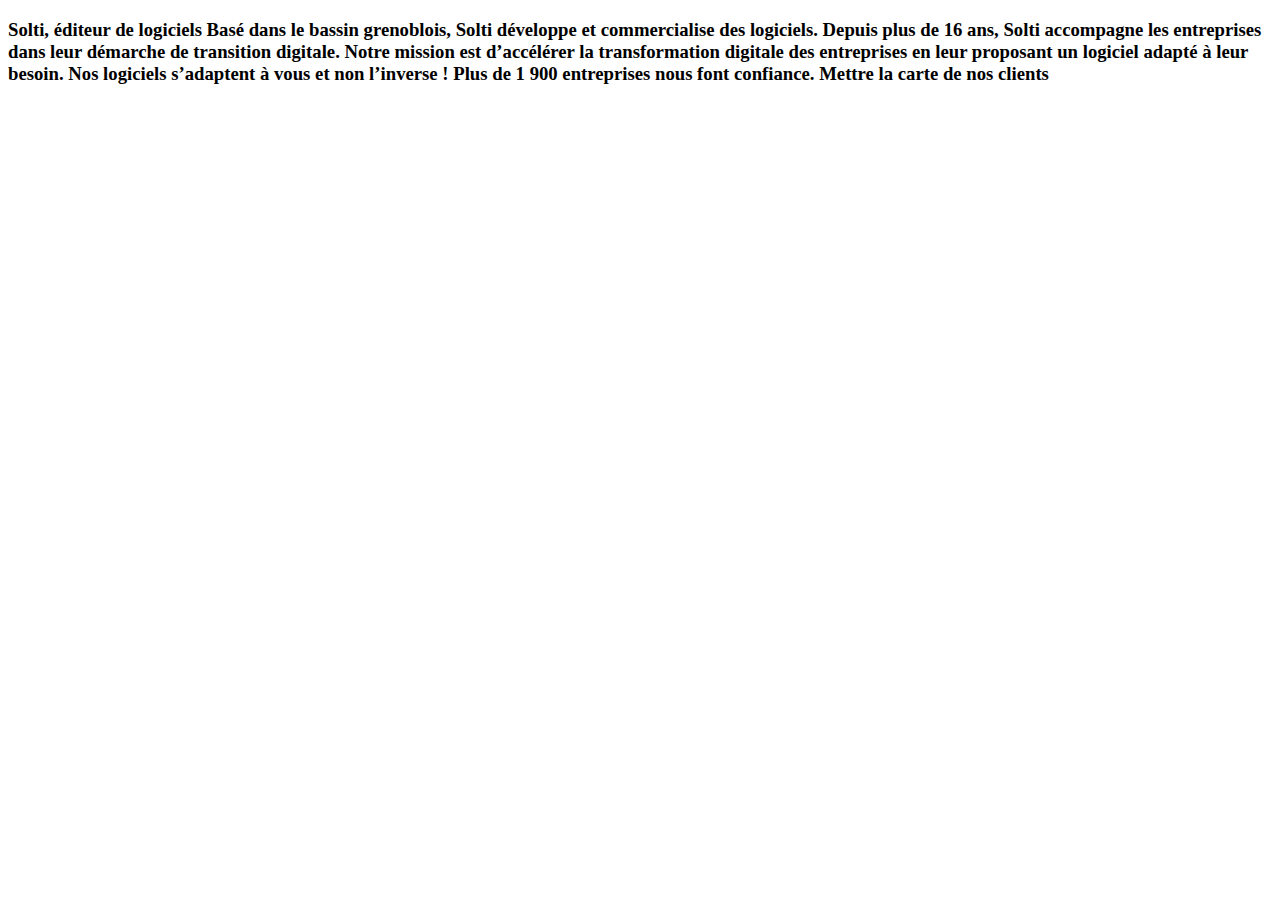
<file: Refonte_Solti-Software/fr-new/a_propos.html>
<!DOCTYPE html>
<html lang="en">
<head>
    <meta charset="UTF-8">
    <meta name="viewport" content="width=device-width, initial-scale=1.0">
    <title>Document</title>
</head>
<body>
    <h3>Solti, éditeur de logiciels

 

        Basé dans le bassin grenoblois, Solti développe et commercialise des logiciels.
        
        Depuis plus de 16 ans, Solti accompagne les entreprises dans leur démarche de transition digitale.
        
        Notre mission est d’accélérer la transformation digitale des entreprises en leur proposant un logiciel adapté à leur besoin.
        
        Nos logiciels s’adaptent à vous et non l’inverse !
        
         
        
        Plus de 1 900 entreprises nous font confiance. Mettre la carte de nos clients</h3>
</body>
</html>
</file>
